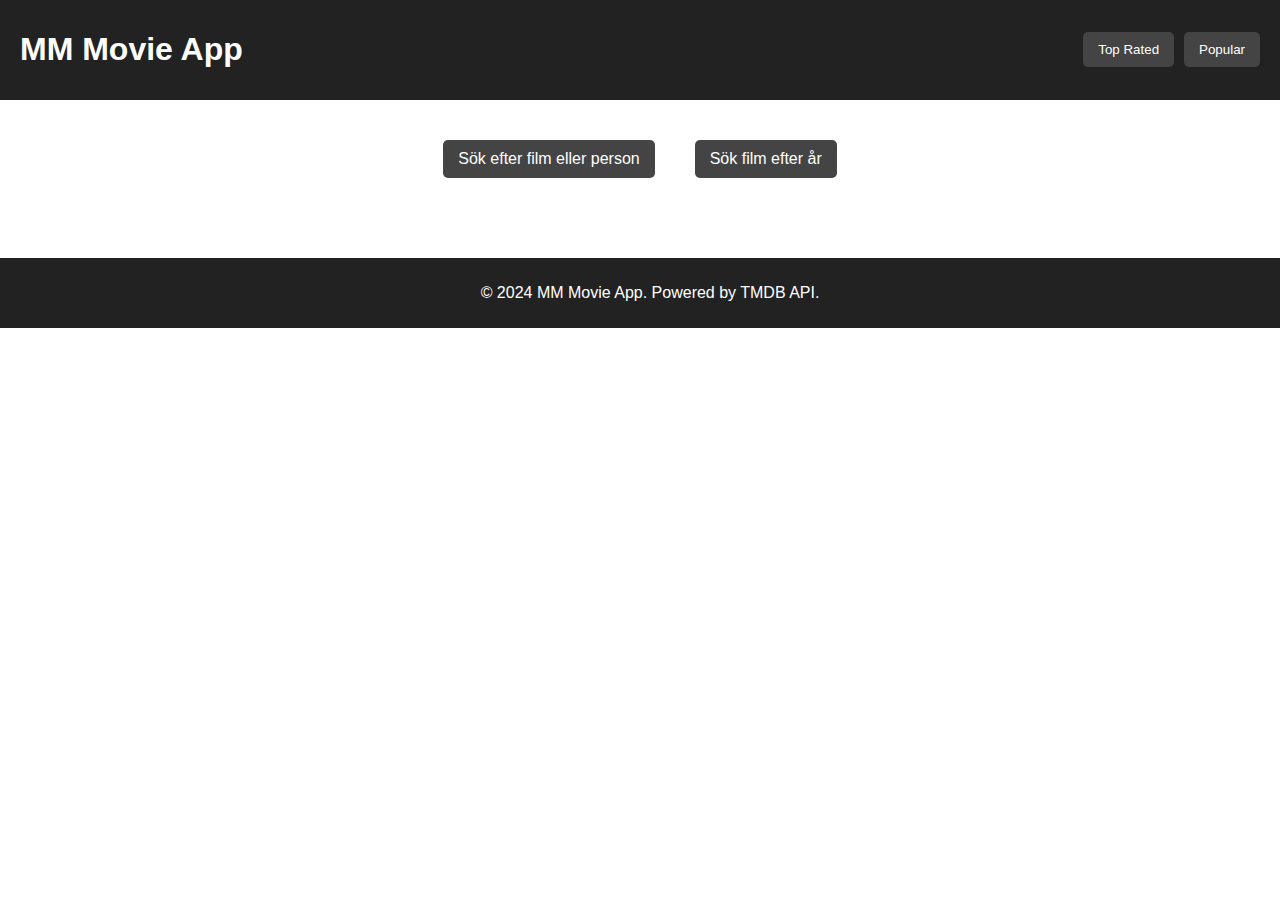
<file: index.html>
<!DOCTYPE html>
<html lang="en">
<head>
    <meta charset="UTF-8">
    <meta name="viewport" content="width=device-width, initial-scale=1.0">
    <title>Document</title>
    <link rel="stylesheet" href="./css/style.css">
</head>

<body>

    <header>
        <nav class="navbar">
            <h1>MM Movie App</h1>
            <ul>
                <li><button id="top-rated-btn">Top Rated</button></li>
                <li><button id="popular-btn">Popular</button></li>
            </ul>
        </nav>
    </header>

    <main>
        <div id="site-btn-container">
            <a href="search.html" class="site-btn">Sök efter film eller person</a>
            <a href="year.html" class="site-btn">Sök film efter år</a>
        </div>
        
        <section>
            <div id="movie-container"></div>
            <div id="error-container"></div>
        </section>
    </main>

    <footer>
        <p>&copy; 2024 MM Movie App. Powered by TMDB API.</p>
    </footer>

    <script type="module" src="js/main.js"></script>
    
</body>
</html>
</file>
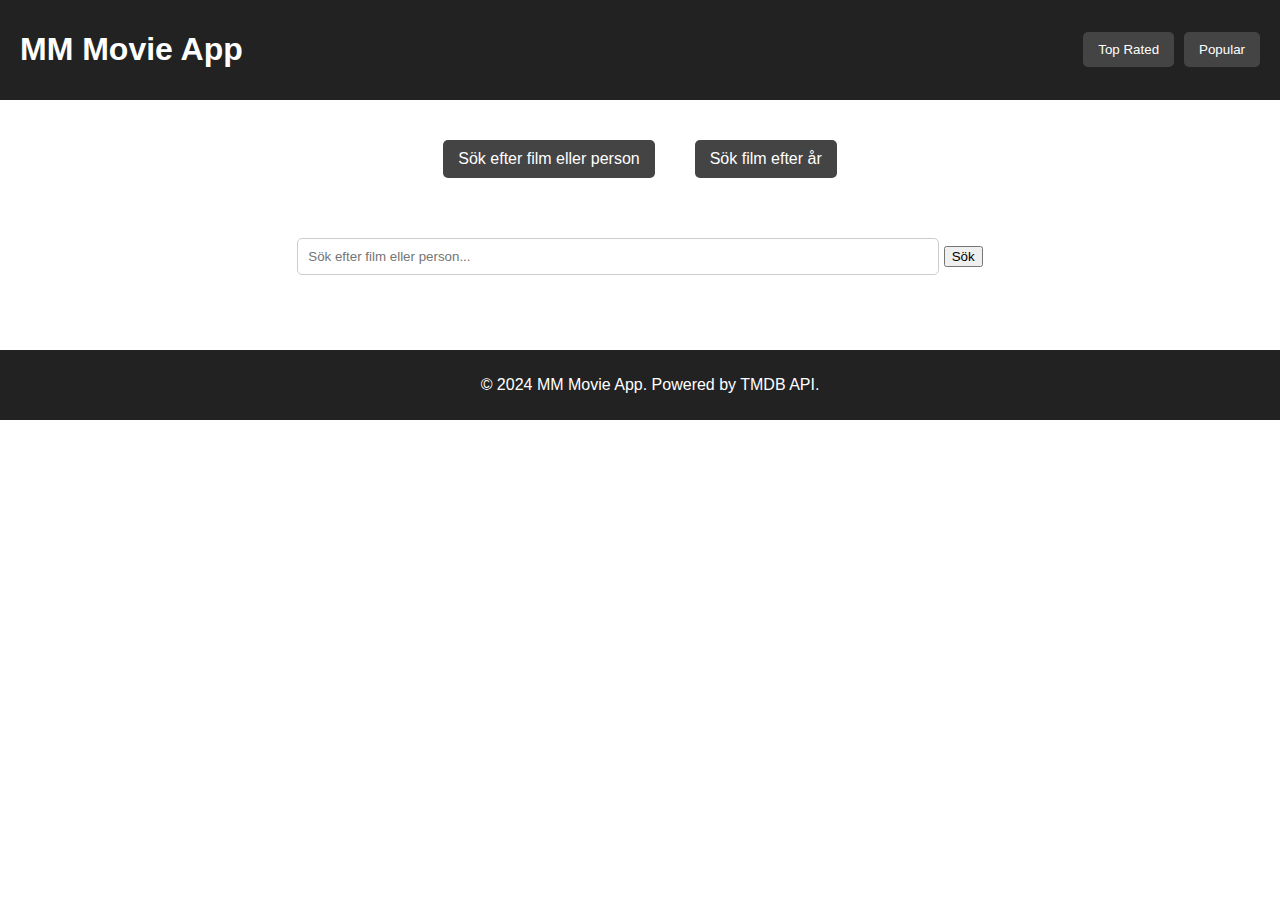
<file: search.html>
<!DOCTYPE html>
<html lang="en">
<head>
    <meta charset="UTF-8">
    <meta name="viewport" content="width=device-width, initial-scale=1.0">
    <title>Document</title>
    <link rel="stylesheet" href="./css/style.css">
</head>

<body>

    <header>
        <nav class="navbar">
            <h1>MM Movie App</h1>
            <ul>
                <li><button id="top-rated-btn">Top Rated</button></li>
                <li><button id="popular-btn">Popular</button></li>
            </ul>
        </nav>
    </header>
    
    <main>
        <div id="site-btn-container">
            <a href="search.html" class="site-btn">Sök efter film eller person</a>
            <a href="year.html" class="site-btn">Sök film efter år</a>
        </div>

        <section class="search-section">
            <form id="search-form">
                <input 
                type="text" 
                id="search-input" 
                placeholder="Sök efter film eller person..." 
                required
                />
                <button type="submit">Sök</button>
            </form>
        </section>

        <section>
            <div id="movie-container"></div>
            <div id="error-container"></div>
        </section>
    </main>

    <footer>
        <p>&copy; 2024 MM Movie App. Powered by TMDB API.</p>
    </footer>

    <script type="module" src="js/main.js"></script>
    
</body>
</html>
</file>
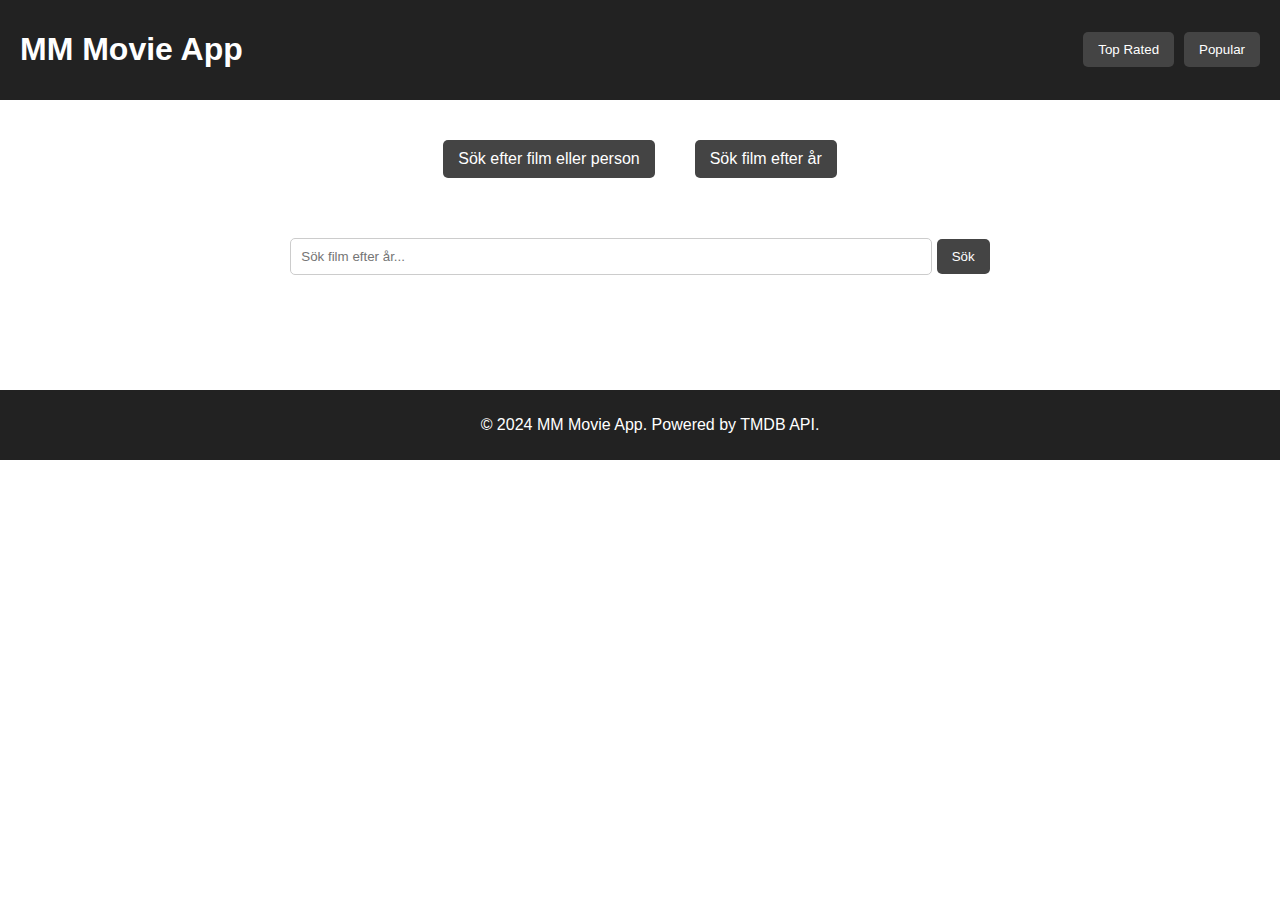
<file: year.html>
<!DOCTYPE html>
<html lang="en">
<head>
    <meta charset="UTF-8">
    <meta name="viewport" content="width=device-width, initial-scale=1.0">
    <title>Document</title>
    <link rel="stylesheet" href="./css/style.css">
</head>

<body>
    <header>
        <nav class="navbar">
            <h1>MM Movie App</h1>
            <ul>
                <li><button id="top-rated-btn">Top Rated</button></li>
                <li><button id="popular-btn">Popular</button></li>
            </ul>
        </nav>
    </header>

    <main>
        <div id="site-btn-container">
            <a href="search.html" class="site-btn">Sök efter film eller person</a>
            <a href="year.html" class="site-btn">Sök film efter år</a>
        </div>

        <section class="search-section">
            <form id="search-form">
                <input 
                type="number" 
                id="year-input" 
                placeholder="Sök film efter år..." 
                min="1900" 
                max="2024"
                />
                <button type="submit" id="year-search-btn">Sök</button>
            </form>
            
            <div id="year-movie-container"></div>
        </section>

        <section>
            <div id="movie-container"></div>
            <div id="error-container"></div>
        </section>
    </main>

   
    <footer>
        <p>&copy; 2024 MM Movie App. Powered by TMDB API.</p>
    </footer>

    <script type="module" src="js/main.js"></script>
    
</body>
</html>
</file>
<file: css/style.css>
body {
    font-family: Arial, sans-serif;
    margin: 0;
    padding: 0;
}

.navbar {
    background-color: #222;
    color: white;
    display: flex;
    justify-content: space-between;
    align-items: center;
    padding: 10px 20px;
}

.navbar ul {
    list-style: none;
    display: flex;
    gap: 10px;
}

#top-rated-btn:hover {
    background-color: #666;
}

#popular-btn:hover {
    background-color: #666;
}

#site-btn-container{
    display: flex;
    justify-content: center;
    padding: 20px;

}

.site-btn {
    background-color: #444;
    color: white;
    padding: 10px 15px;
    cursor: pointer;
    margin: 20px;
    border-radius: 5px;
    text-decoration: none;
}

.site-btn:hover {
    background-color: #666;
}

#year-search-btn:hover {
    background-color: #666;
}

#top-rated-btn, #popular-btn, #year-search-btn {
    background-color: #444;
    color: white;
    border: none;
    padding: 10px 15px;
    cursor: pointer;
    border-radius: 5px;
}

.search-section {
    padding: 20px;
    text-align: center;
}

#search-form {
    padding-bottom: 15px;
}

#search-input, #year-input {
    width: 50%;
    padding: 10px;
    border: 1px solid #ccc;
    border-radius: 5px;
}

#movie-container, #year-movie-container {
    display: grid;
    grid-template-columns: repeat(auto-fit, minmax(200px, 1fr));
    gap: 20px;
    padding: 20px;
}

.movie-card, .movie-item {
    width: 200px;
    border: 1px solid #ddd;
    padding: 8px;
    border-radius: 8px;
    text-align: center;
}

.movie-card img, .movie-item img {
    max-width: 100%;
    border-radius: 8px;
}

.error {
    color: red;
    font-weight: bold;
    margin: 10px 0;
    text-align: center;
}

footer {
    text-align: center;
    padding: 10px;
    background-color: #222;
    color: white;
    position: relative;
    bottom: 0;
    width: 100%;
}
</file>
